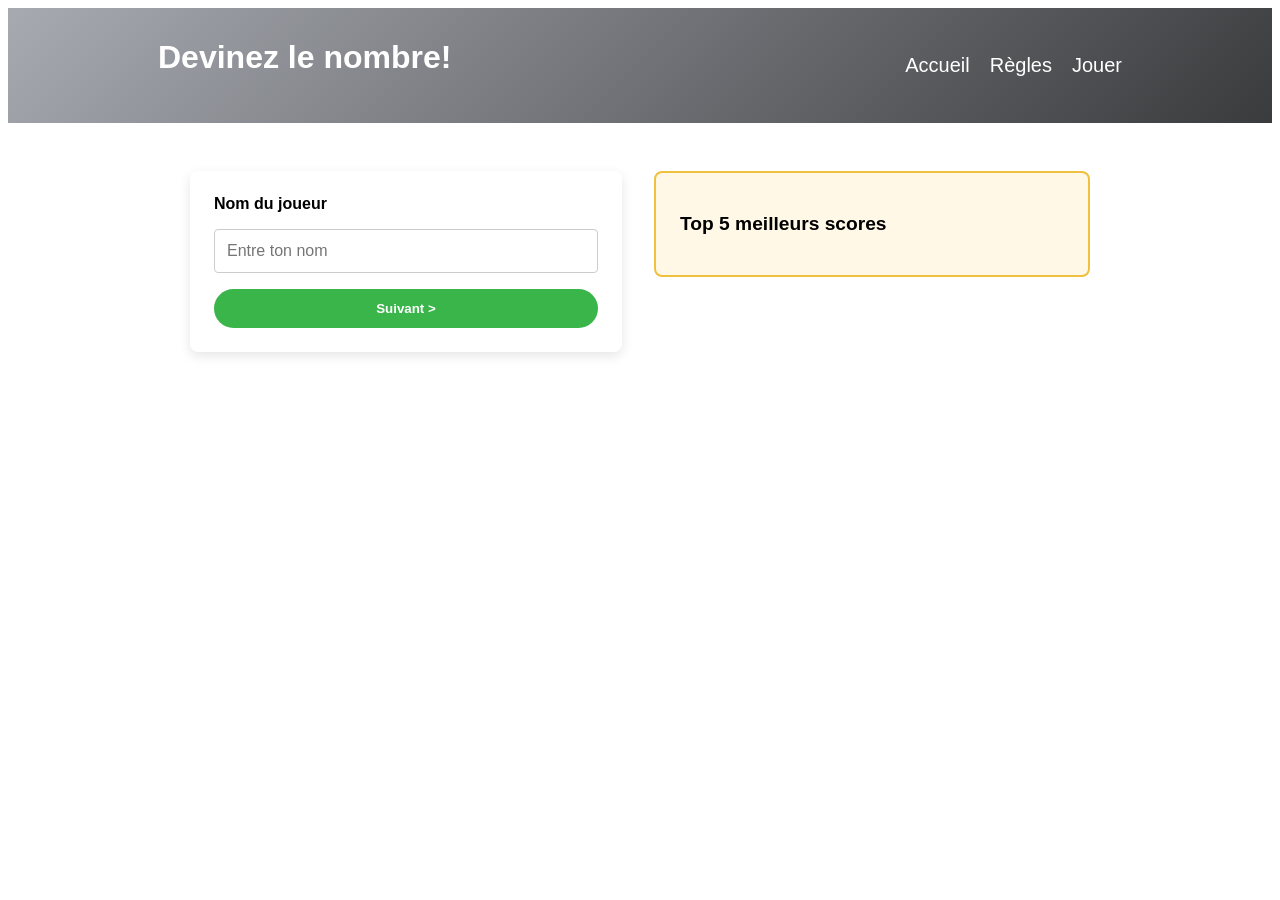
<file: index.html>
<!DOCTYPE html>
<html lang="fr">
  <head>
    <meta charset="UTF-8">
    <meta name="viewport" content="width=device-width, initial-scale=1.0">
    <title></title>
    <link rel="stylesheet" href="styles/main.css" />
    <link rel="stylesheet" href="styles/index.css"/>
  </head>
  <body>
    <header>
      <h1 id="titreEnTete">Devinez le nombre!</h1>
      <nav>
        <ul>
          <a class="headerLien" href="/index.html">Accueil</a>
          <a class="headerLien" href="/regles.html">Règles</a>
          <a class="headerLien" href="/jeu.html">Jouer</a>
        </ul>
      </nav>
    </header>

    <main class="contenu-accueil">
      <section class="info-saisi">
        <form id="formJoueur">
            <label for="nomJoueur">Nom du joueur</label>
            <input type="text" id="nomJoueur" placeholder="Entre ton nom" required minlenght="2">
            <button type="submit" id="btnSuivant">Suivant ></button>
        </form>
      </section>
      <section class="section-scores">
        <h2>Top 5 meilleurs scores</h2>
        <ul  id="listeTop5"> <!-- ici on vas remplire automatiquement les meilleurs scores --></ul>
      </section>

    </main>

    <footer>
    </footer>
  </body>
</html>
</file>
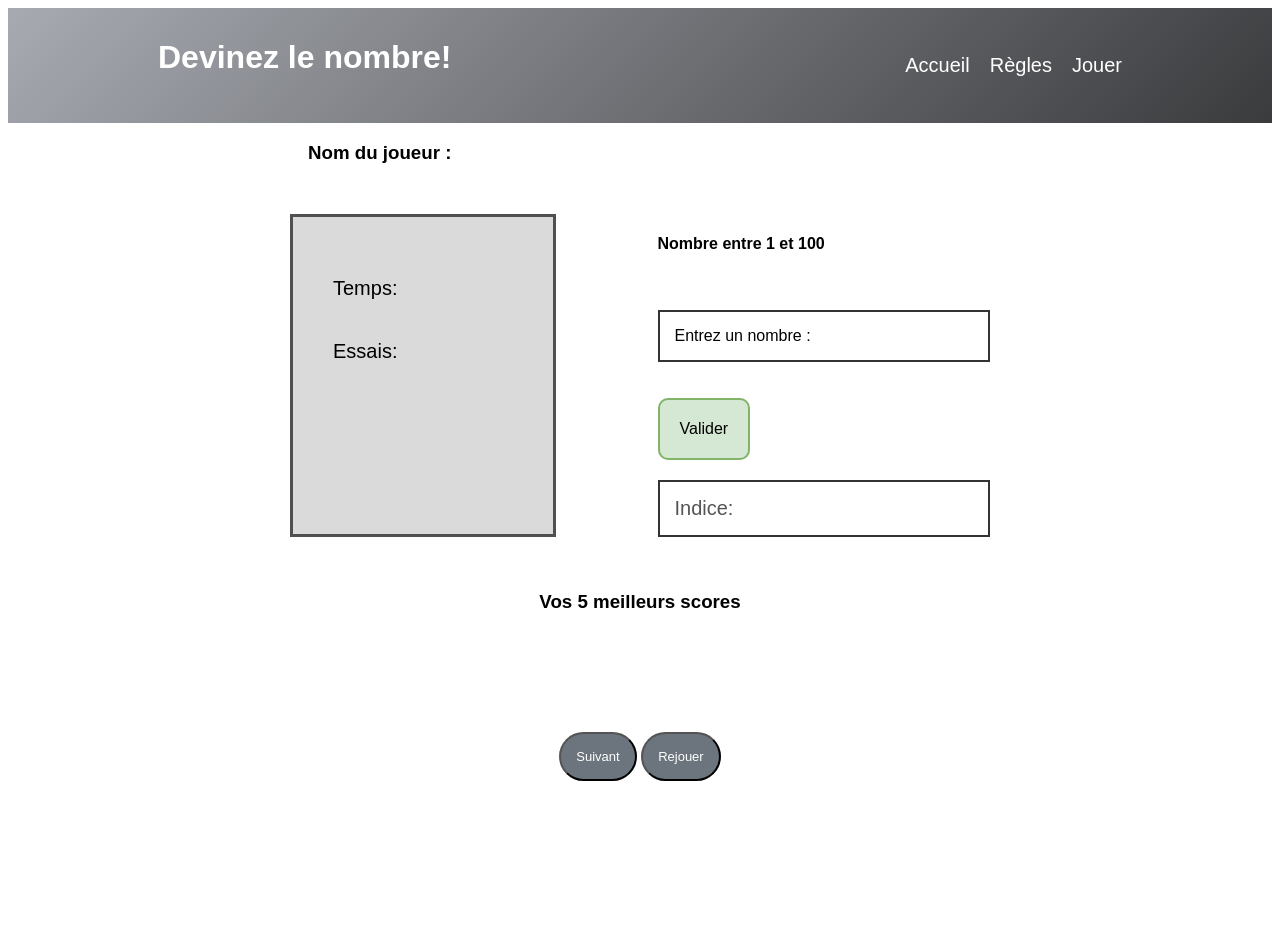
<file: jeu.html>
<!doctype html>
<html lang="fr">

<head>
  <meta charset="UTF-8" />
  <meta name="viewport" content="width=device-width, initial-scale=1.0" />
  <link rel="stylesheet" href="styles/main.css" />
  <link rel="stylesheet" href="styles/jeu.css" />
  <title>Jeu de devinette d'un nombre</title>
</head>

<body>
  <header>
    <h1 id="titreEnTete">Devinez le nombre!</h1>
    <nav>
      <ul>
        <a class="headerLien" href="/index.html">Accueil</a>
        <a class="headerLien" href="/regles.html">Règles</a>
        <a class="headerLien" href="/jeu.html">Jouer</a>
      </ul>
    </nav>
  </header>

  <main>
    <h3 id="nom">Nom du joueur : </h5>
      <div id="grid">
        <div id="resultat">
          <p class="resultatContenu">Temps: </p>
          <p class="resultatContenu">Essais: </p>
        </div>
        <div id="jeu">
          <h4>Nombre entre 1 et 100</h4>
          <p id="champEcriture">Entrez un nombre : </p>
          <a><button id="btnValider" type="button">Valider</button></a>
          <p id="indice">Indice: </p>
        </div>
        <div id="score">
          <h3>Vos 5 meilleurs scores</h3>
          <a><button id="btn" type="button">Suivant</button></a>
          <a><button id="btn" type="button">Rejouer</button></a>
        </div>
      </div>
  </main>
</body>
</html>
</file>
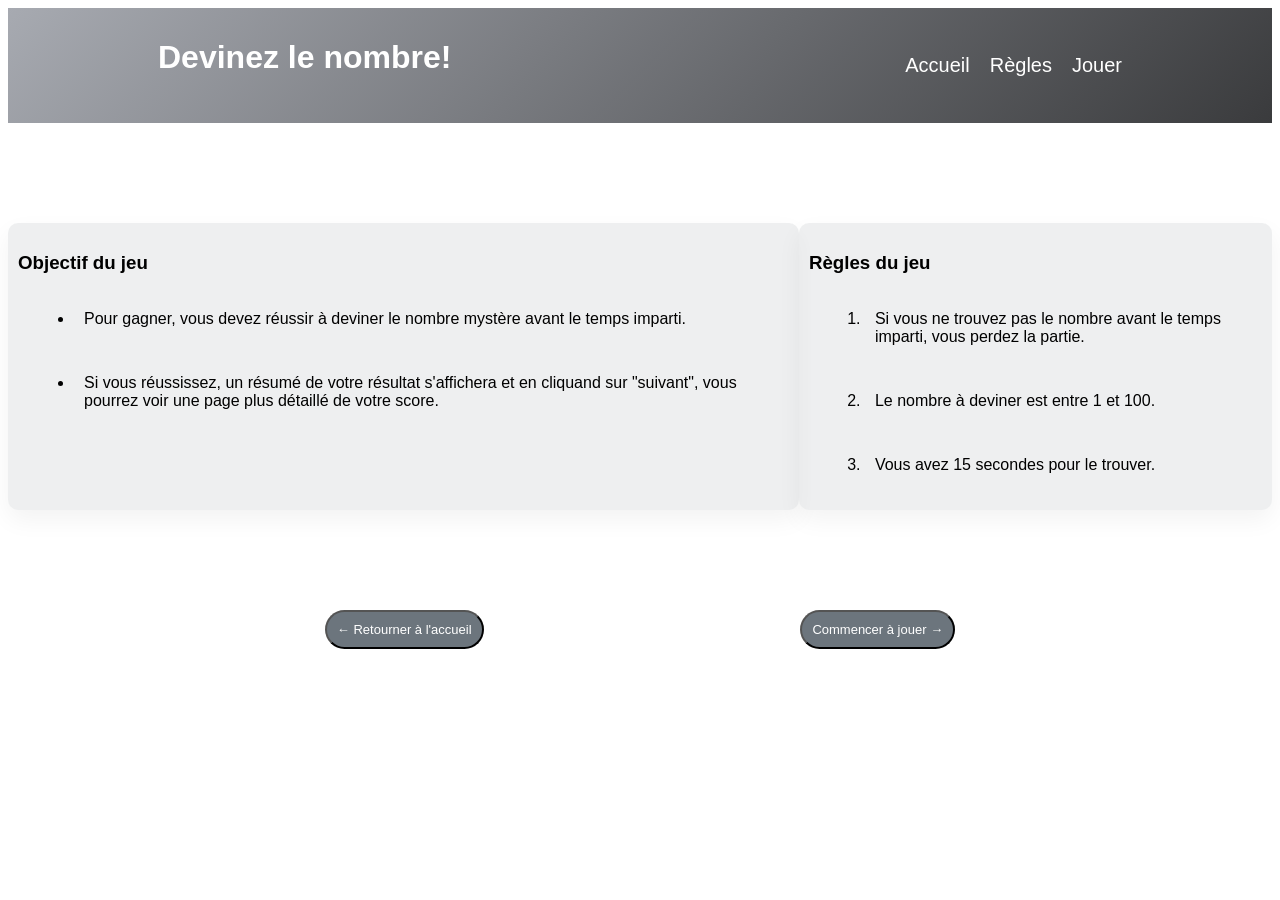
<file: regles.html>
<!doctype html>
<html lang="fr">
  <head>
    <meta charset="UTF-8" />
    <meta name="viewport" content="width=device-width, initial-scale=1.0" />
    <link rel="stylesheet" href="styles/main.css" />
    <link rel="stylesheet" href="styles/regles.css" />
    <title>Jeu de devinette d'un nombre</title>
  </head>

  <body>
    <header>
      <h1 id="titreEnTete">Devinez le nombre!</h1>
      <nav>
        <ul>
          <a class="headerLien" href="/index.html">Accueil</a>
          <a class="headerLien" href="/regles.html">Règles</a>
          <a class="headerLien" href="/jeu.html">Jouer</a>
        </ul>
      </nav>
    </header>

    <main>
      <div id="cartes">
        <div class="objectif">
          <h3>Objectif du jeu</h3>
          <ul>
            <li>Pour gagner, vous devez réussir à deviner le nombre mystère avant le temps imparti.</li>
            <li>Si vous réussissez, un résumé de votre résultat s'affichera et en cliquand sur "suivant", vous pourrez voir une page plus détaillé de votre score.</li>
          </ul>
        </div>
        <div class="regles">
          <h3>Règles du jeu</h3>
          <ol>
            <li>Si vous ne trouvez pas le nombre avant le temps imparti, vous perdez la partie.</li>
            <li>Le nombre à deviner est entre 1 et 100.</li>
            <li>Vous avez 15 secondes pour le trouver.</li>
          </ol>
        </div>
      </div>
      <div id="boutons">
      <a id="btnAccueilEmplacement" href="/index.html"><button id="btnAccueil" type="button">← Retourner à l'accueil</button></a>
      <a id="btnJouerEmplacement" href="/jeu.html"><button id="btnJouer" type="button"> Commencer à jouer →</button></a>
      </div>
    </main>
  </body>
</html>
</file>
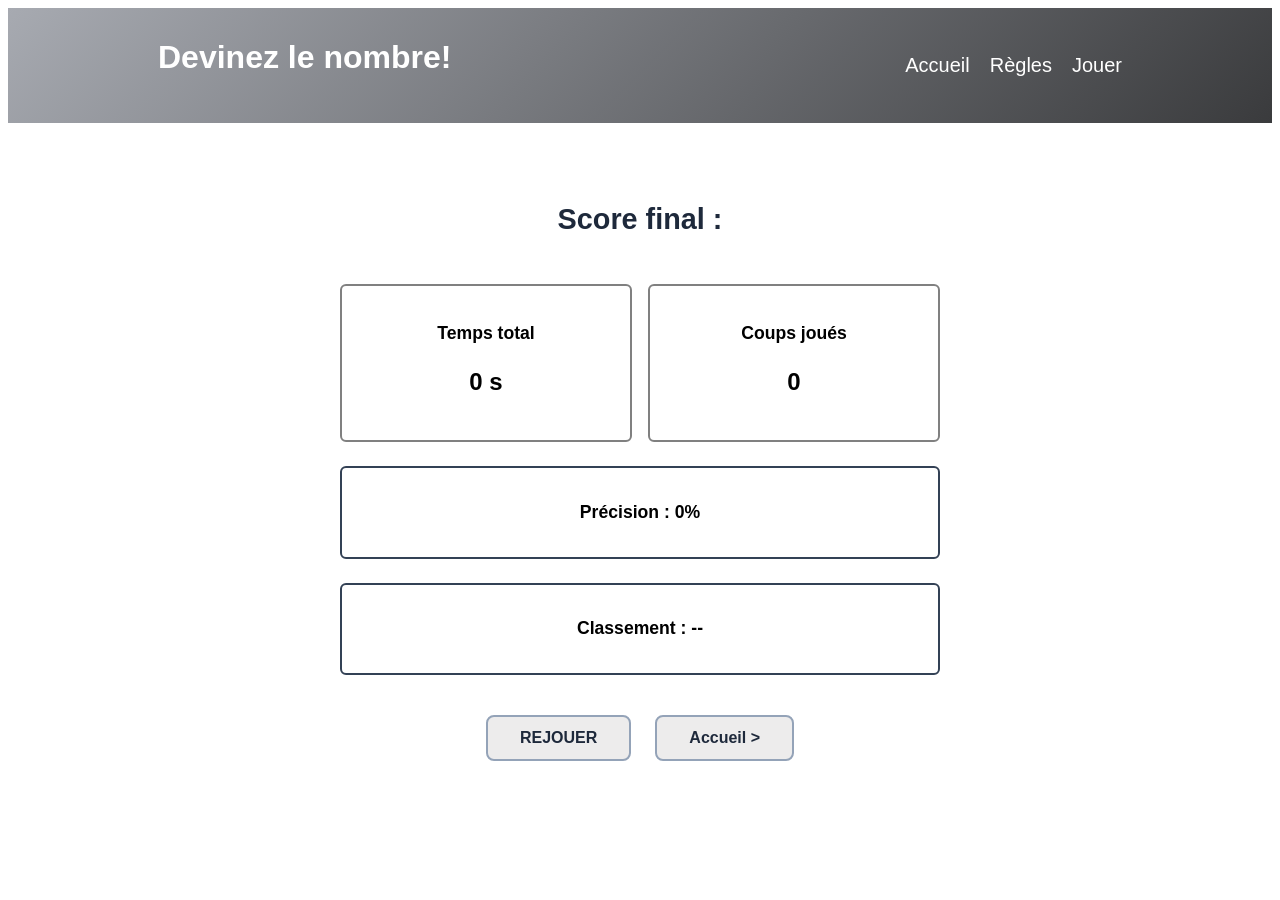
<file: score.html>
<!DOCTYPE html>
<html lang="fr">
  <head>
    <meta charset="UTF-8">
    <meta name="viewport" content="width=device-width, initial-scale=1.0">
    <title></title>
    <link rel="stylesheet" href="styles/main.css" />
    <link rel="stylesheet" href="styles/score.css"/>
  </head>
  <body>
    <header>
      <h1 id="titreEnTete">Devinez le nombre!</h1>
      <nav>
        <ul>
          <a class="headerLien" href="/index.html">Accueil</a>
          <a class="headerLien" href="/regles.html">Règles</a>
          <a class="headerLien" href="/jeu.html">Jouer</a>
        </ul>
      </nav>
    </header>

    <main class="contenu-score">
      <h2 id="scoreFinal"> Score final : </h2> <!-- juste a coté je doit afficher le score totale de la partie-->
      <section class="grille-statistique">
         <div class="statistique">
             <h3>Temps total</h3>
             <p id="tempsTotal">0 s</p>
         </div>
         <div class="statistique">
             <h3>Coups joués</h3>
             <p id="coupsJoues">0</p>
         </div>
      </section>
      <div class="boite-precision"> 
        <p>Précision : <span id="precisionTexte" >0%</span></p> 
    </div>
    <div class="boite-classement"> 
        <p>Classement : --</p> 
    </div>
    <div class="actions"> 
        <a href="jeu.html" class="btn">REJOUER</a> 
        <a href="index.html" class="btn">Accueil ></a> 
    </div>
    </main>

    <footer>
    </footer>
  </body>
</html>
</file>
<file: styles/main.css>
html {
  font-family: "Poppins", sans-serif;
}

header {
  background-color: #021638;
  background: linear-gradient(135deg, #a7aab1, #3a3b3d);
  color: white;
  position: sticky;
}

.headerLien {
  text-decoration: none;
  color: white;
  font-size: 20px;
}

nav ul {
  display: flex;
  color: white;
 
}

a:hover {
  text-decoration: underline;
  transform: translateY(-1px);
}

@media (min-width: 1024px) {
  header {
    display: flex;
    justify-content: space-between;
    padding-left: 150px;
    padding-right: 150px;
  }
  #titreEnTete{
    padding-top: 10px;
  }

  nav ul {
    justify-content: flex-end;
    gap: 20px;
    padding-top: 30px;
    padding-bottom: 30px;
  }
}

@media (max-width: 768px) {
  header {
    text-align: center;
    padding-bottom: 10px;
  }

  nav ul {
    justify-content: center;
    gap: 20px;
    padding-top: 10px;
  }
}
</file>
<file: styles/index.css>
.contenu-accueil{
    display:flex;
    justify-content: space-around;
    align-items: flex-start;
    gap: 2rem;
    max-width: 900px;
    margin: 2rem auto;
    padding: 1rem;
}

.info-saisi { 
    flex: 1; 
    background-color: white; 
    padding: 1.5rem; 
    border-radius: 8px; 
    box-shadow: 0 4px 12px rgba(0, 0, 0, 0.1);
}

#formJoueur { 
    display: flex; 
    flex-direction: column; 
    gap: 1rem; 
}

#formJoueur label { 
    font-weight: bold; 
}

#nomJoueur { 
    padding: 0.75rem; 
    border: 1px solid #ccc;
    border-radius: 4px; 
    font-size: 1rem; 
}

#btnSuivant { 
     padding: 0.75rem 1.5rem;
     background-color: #39b54a; 
     color: white; 
     font-weight: bold; 
     border: none; 
     border-radius: 20px; 
    }
    .section-scores { 
        flex: 1; 
        background-color: #fff8e7; 
        border: 2px solid #f0c040; 
        padding: 1.5rem; 
        border-radius: 8px; 
    }
    .section-scores h2 {
        font-size: 1.2rem; 
        margin-bottom: 1rem; 
    }
   @media (max-width: 768px) {
     .contenu-accueil { 
        flex-direction: column; 
        align-items: stretch; 
    } 
}
</file>
<file: styles/jeu.css>
p{
    font-size: 20px;
}

#resultat{
    background-color: rgba(128, 128, 128, 0.295);
    max-width: 200px;
    border: solid;
    border-color: rgba(0, 0, 0, 0.63);
    padding: 30px;
    text-align: left;
}

.resultatContenu{
    padding: 10px;
}

#grid {
  margin: 50px auto;
  text-align:center;
  display: grid;
  grid-template-columns: repeat(auto-fit, minmax(300px, 3fr));
  max-width: 700px;
  gap: 35px;
}

#jeu {
    display: flex;
    flex-direction: column;
    gap: 20px;
    text-align: left;
}

#champEcriture {
    min-width: 0;
    padding: 15px;
    font-size: 16px;
    border: 2px solid #333;
    background-color: white;
}

#btnValider {
    padding: 20px;
    font-size: 16px;
    background-color: #d5e8d4;
    border: 2px solid #82b366;
    border-radius: 10px;
    
}

#indice {
    border: 2px solid #333;
    padding: 15px;
    margin: 0;
    color: #555;
}

#nom{
    padding-left: 300px;
}

#btn{
    background-color: #6c757d;
    color: white;
    padding: 15px;
    border-radius: 25px;
    margin-top: 100px;
    margin-bottom: 100px;
    font-size: 13px;
}

#score {
    grid-column: 1 / 3;
    text-align: center;
}
</file>
<file: styles/regles.css>
#cartes{
    display: flex;
    justify-content: space-evenly;
    padding-top: 100px;
    
}

li{
   padding: 10px; 
   margin: 26px;
}
h3{
    margin-left: 10px;
}

.objectif{
    background-color: rgba(201, 204, 207, 0.315);
    padding-top: 10px;
    border-radius: 10px;
    max-width: 800px;
    box-shadow: 0 10px 25px rgba(0, 0, 0, 0.05);
}

.regles{
    background-color: rgba(201, 204, 207, 0.315);
    padding-top: 10px;
    border-radius: 10px;
    max-width: 800px;
    box-shadow: 0 10px 25px rgba(0, 0, 0, 0.05);
}

#btnAccueil{
    background-color: #6c757d;
    color: white;
    padding: 10px;
    border-radius: 25px;
    margin-top: 100px;
    margin-bottom: 100px;
    font-size: 13px;
}

#btnJouer{
    background-color: #6c757d;
    color: white;
    border-radius: 25px;
    padding: 10px;
    margin-top: 100px;
    margin-bottom: 100px;
    font-size: 13px;
}

#boutons{
    display: flex;
    flex-direction: row;
    justify-content: space-evenly;
}

button:hover,
  button:focus {
    background-color: #5a6268;
    transform: translateY(-1px);
  }
</file>
<file: styles/score.css>
.contenu-score { 
    max-width: 600px; 
    margin: 2rem auto; 
    padding: 1.5rem; 
    display: flex; 
    flex-direction: column; 
    gap: 1.5rem; 
}
#scoreFinal { 
    text-align: center; 
    font-size: 1.8rem; 
    font-weight: bold; 
    color: #1e293b; 
}

.grille-statistique { 
    display: flex; 
    gap: 1rem; 
    width: 100%; 
}
.statistique { flex: 1; 
    border: 2px solid gray; 
    border-radius: 6px; 
    padding: 1.25rem 1rem; 
    text-align: center; 
}

.statistique h3 { 
    font-size: 1.1rem; 
    margin-bottom: 0.75rem; 
}
.statistique p { 
    font-size: 1.5rem; 
    font-weight: bold; 
}
.boite-precision, 
.boite-classement 
{ background-color: #ffffff; 
    border: 2px solid #334155; 
    border-radius: 6px;
    padding: 1rem 1.25rem; 
    text-align: center; 
    font-weight: bold; 
    font-size: 1.1rem; 
}
.actions { 
    display: flex; 
    justify-content: center; 
    gap: 1.5rem; 
    margin-top: 1rem; 
}
.btn { display: inline-block; 
    padding: 0.75rem 2rem; 
    background: rgb(237, 236, 236);
    color: #1e293b; 
    font-weight: bold; 
    text-decoration: none; 
    border: 2px solid #94a3b8; 
    border-radius: 8px; 
    text-align: center;  
}
@media (max-width: 480px) { 
    .grille-statistique { 
        flex-direction: column; 
    } 
    .actions { 
        flex-direction: column; 
        align-items: stretch; 
    } 
}
</file>
